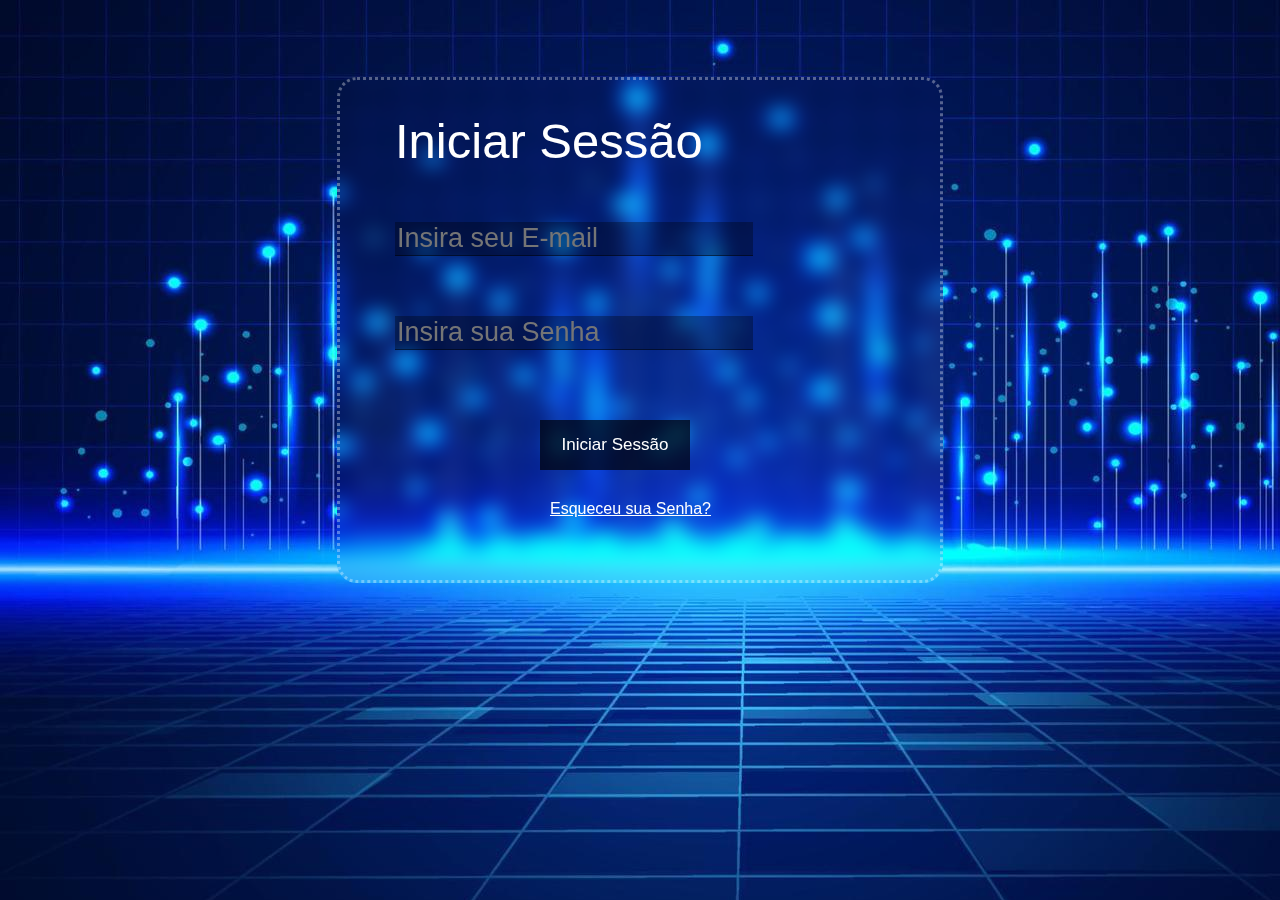
<file: index.html>
<!DOCTYPE html>
    <html lang="pt-br">
        <head>
            <meta charset="UTF-8">
            <meta name="viewport" content="width=device-width, initial-scale=1.0">
            <title>Login Page</title>
            <link rel="stylesheet" href="estilo.css">
        </head>

        <body>
            
            <div class="container">
             
                
                <header>
                       
                    <div class="conteudo">
                        
                        <h1> Iniciar Sessão </h1>
                        
                        <h2 id="resultado"> </h2>

                        <input type="text" placeholder="Insira seu E-mail" id="email">

                        <input type="password"  placeholder="Insira sua Senha" id="senha">

                        <button onclick="Acessar_Sessao()" class="botao"> Iniciar Sessão</button>
                            
                        <a href="index2.html"> Esqueceu sua Senha? </a>
                        
                        
                    </div>

                </header>

            </div>

        </body>

        <script src="codigo.js"> </script>

    </html>
</file>
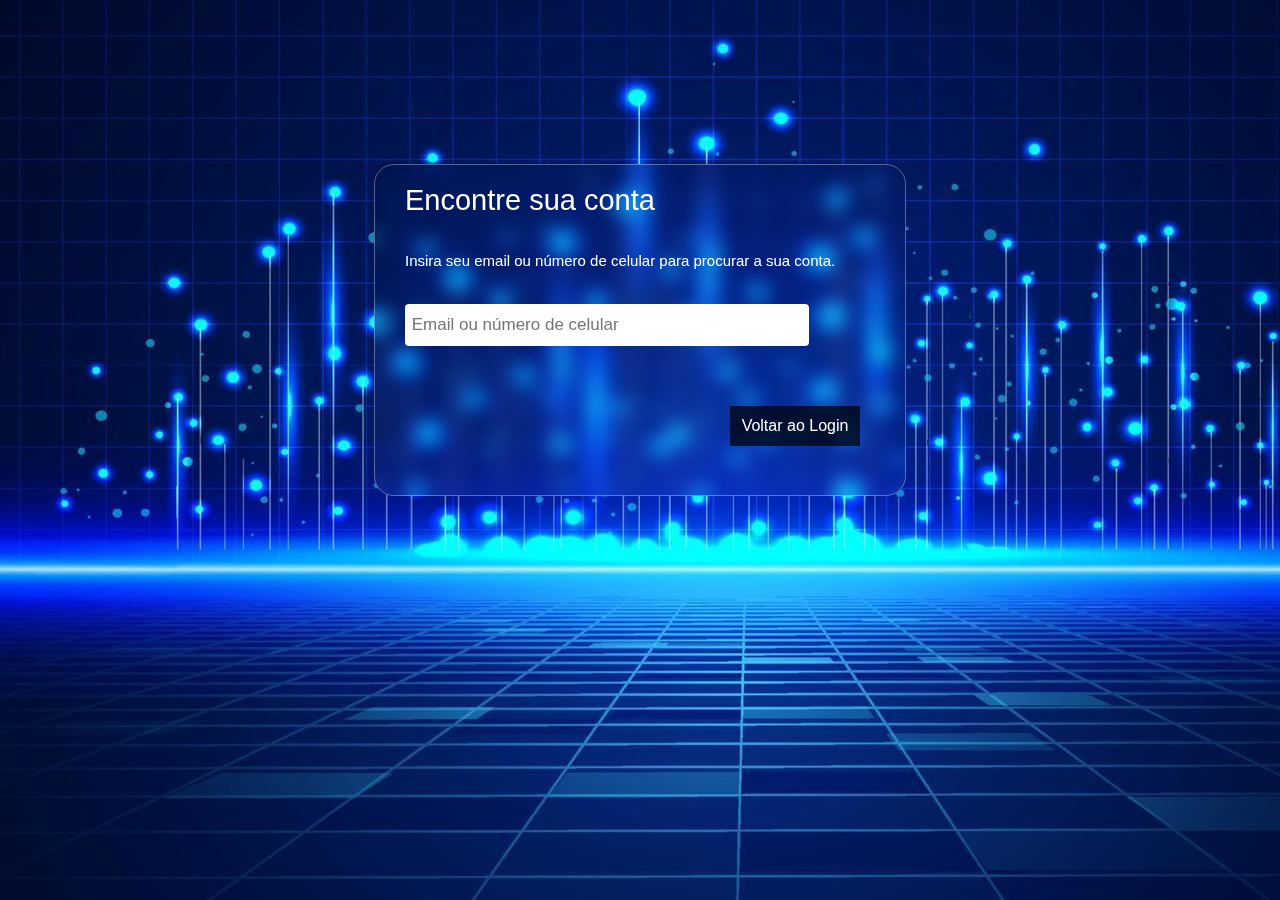
<file: index2.html>
<!DOCTYPE html>
    <html lang="pt-br">
        <head>
            <meta charset="UTF-8">
            <meta name="viewport" content="width=device-width, initial-scale=1.0">
            <title>Page Login</title>
            <link rel="stylesheet" href="estilo2.css">
        </head>
        <body>

            <div class="container">
             
                
                <header>
                    
                    <div class="conteudo">
                        
                        <h1> Encontre sua conta </h1> 

                        <p>Insira seu email ou número de celular para procurar a sua conta.</p>

                        <input type="text" placeholder=" Email ou número de celular">

                        <div class="botao">
                            
                            <a href="index.html"><button> Voltar ao Login</button></a>
                            
                        </div>
                            
                        
                    </div>

                </header>

            </div>

        </body>
    </html>
</file>
<file: estilo.css>
body
{
    margin: 0px ;
    height: 600px;
    background-image: url("blue.tecnologia.jpg");
    font-family:'Lucida Sans', 'Lucida Sans Regular', 'Lucida Grande', 'Lucida Sans Unicode', Geneva, Verdana, sans-serif;

}

header    
{  
    display: flex;
    justify-content: center;
    align-items: center;  
    height: 600px;
}

header .conteudo
{
    backdrop-filter: blur(10px);
    border-radius: 20px;
    border: 3px dotted rgba(255, 255, 255, 0.334);
    height: 500px;
    width: 600px;   
    margin-top: 60px;
    display: flex;
    flex-direction: column;
    align-items: start;
}

header .conteudo h1
{
    font-weight: normal;
    font-size: 49px;
    margin-left: 55px;
    color: white;
    
}

.conteudo h2
{
    padding-left: 55px;
    margin: 0px;
    text-shadow: 1px 1px 1px greenyellow;
}

header .conteudo input
{
    border: 0px;
    border-bottom: 1px solid rgba(0, 0, 0, 0.479);
    font-size: 27px;
    margin: 20px 0px 40px 0px;
    margin-left: 55px;
    outline: 0px;
    color: white;
    background-color: rgba(0, 0, 0, 0.322);
}

header .conteudo button
{
    border: 0px;
    background-color: rgba(0, 0, 0, 0.692);
    color: white;
    font-size: 17px;
    height: 50px;
    width: 150px;
    cursor: pointer;
    margin: 30px 0px 0px 200px;
}

header .conteudo a
{
    color: rgb(255, 255, 255);
    margin: 30px 0px 0px 210px;
}

.botao:hover
{
    border-bottom: 3px solid greenyellow;
}



/* RESPONSIVIDADE TABLET */


@media  ( max-width: 800px )  and (min-width :520px )
{
    header .conteudo
    {
        height: 420px;
        width: 400px;   
    }   

    header .conteudo h1
    {
        font-weight: normal;
        font-size: 35px;
        margin-left: 55px;
    }

    header .conteudo h2
    {
        font-size: 22px ;
    }

    header .conteudo input
    {
       font-size: 18px ; 
    }

    header .conteudo button
    {
        margin-top: 20px ;
        margin-left: 135px ;
        height: 35px;
        width: 110px;
        font-size: 15px ;
    }

    header .conteudo a
    {
        color: rgba(255, 255, 255, 0.548);
        margin: 30px 0px 0px 130px;
        font-size: 15px ;
    }
}

/* RESPONSIVIDADE CELULAR */

@media  ( max-width: 520px )
{
    header .conteudo
    {
        height: 360px;
        width: 300px;   
    }   

    header .conteudo h1
    {
        font-weight: normal;
        font-size: 25px;
        margin-left: 67px;
    }

    header .conteudo h2
    {
        font-size: 18px ;
    }

    header .conteudo input
    {
       font-size: 16px ; 
    }

    header .conteudo button
    {
        margin-top: 20px ;
        margin-left: 100px ;
        height: 35px;
        width: 110px;
        font-size: 13px ;
    }

    header .conteudo a
    {
        color: rgba(255, 255, 255, 0.548);
        margin: 30px 0px 0px 100px;
        font-size: 12px ;
    }
}
</file>
<file: estilo2.css>
body
{
    margin: 0px;
    background-image: url("blue.tecnologia.jpg");
    font-family:'Lucida Sans', 'Lucida Sans Regular', 'Lucida Grande', 'Lucida Sans Unicode', Geneva, Verdana, sans-serif;
}

header    
{  
    display: flex;
    justify-content: center;
    align-items: center;  
    height: 600px;
}

header .conteudo
{
    backdrop-filter: blur(10px);
    border-radius: 20px;
    border: 1px solid rgba(255, 255, 255, 0.334);
    height: 330px;
    width: 530px;   
    margin-top: 60px;
    display: flex;
    flex-direction: column;
    align-items: start;
}

header .conteudo h1
{
    font-weight: normal;
    font-size: 29px;
    color: white;
    margin-left: 30px;  
}

header .conteudo p
{
    font-size: 15px;
    color: white;
    margin-left: 30px;
}

header .conteudo input 
{
    
    font-size: 17px;
    margin: 20px 0px 40px 0px;
    border-radius: 4px;
    outline: 0px;
    width: 400px;
    height: 40px;
    border: 0px;
    margin-left: 30px;
}

.botao
{
    margin-left: 350px ;
    margin-top: 20px ;
}

.botao button
{
    border: 0px;
    background-color: rgba(0, 0, 0, 0.692);
    color: white;
    font-size: 16px;
    height: 40px;
    width: 130px;
    cursor: pointer;
    margin: 0px 5px ;
}

button:hover
{
    border-bottom: 3px solid greenyellow;
}

/* RESPONSIVIDADE TABLET */

@media  ( max-width: 800px )  and (min-width :540px )  
{
    header .conteudo
    {
        height: 280px;
        width: 470px; 
    }

    header .conteudo h1
    {
        font-size: 25px;
    }

    header .conteudo p
    {
        font-size: 13px;
    }

    header .conteudo input 
    {
        font-size: 16px ;
        width: 290px;
        height: 25px;
    }

    .botao
    {
        margin-left: 310px ;
    }

    .botao button
    {
        font-size: 15px;
        height: 28px;
        width: 120px;
    }
}

/* RESPONSIVIDADE CELULAR */

@media (max-width :540px )  
{
    header .conteudo
    {
        height: 360px;
        width: 300px;   
    }

    header .conteudo h1
    {
        font-size: 22px;
        margin-left: 45px;
        margin-bottom: 20px ;
    }

    header .conteudo p
    {
        font-size: 15px ;
        margin-bottom: 40px ;
    }

    header .conteudo input 
    {
        width: 250px;
        height: 20px;
        font-size: 16px ; 
    }

    .botao
    {
        margin-left: 1px ;
    }

    .botao button
    {
        margin-top: 20px ;
        margin-left: 100px ;
        height: 35px;
        width: 110px;
        font-size: 13px ;
    }   
}
</file>
